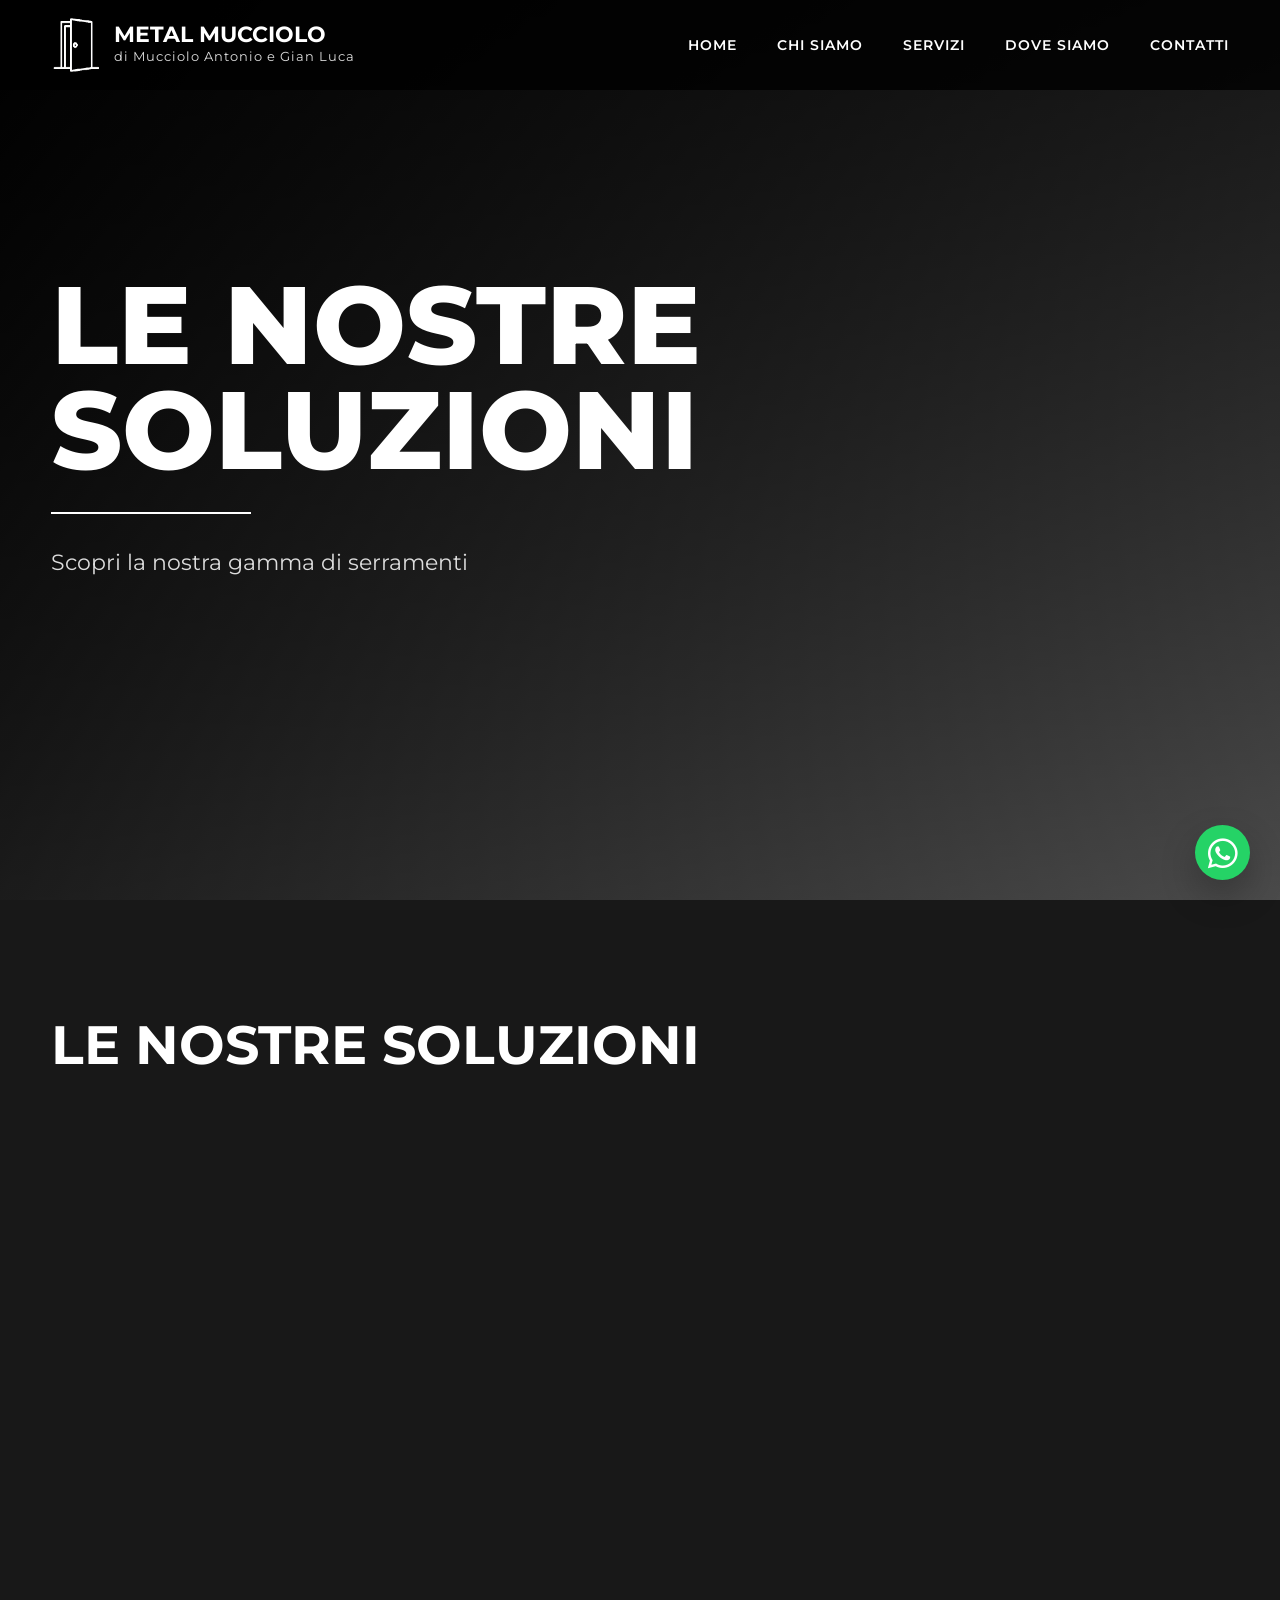
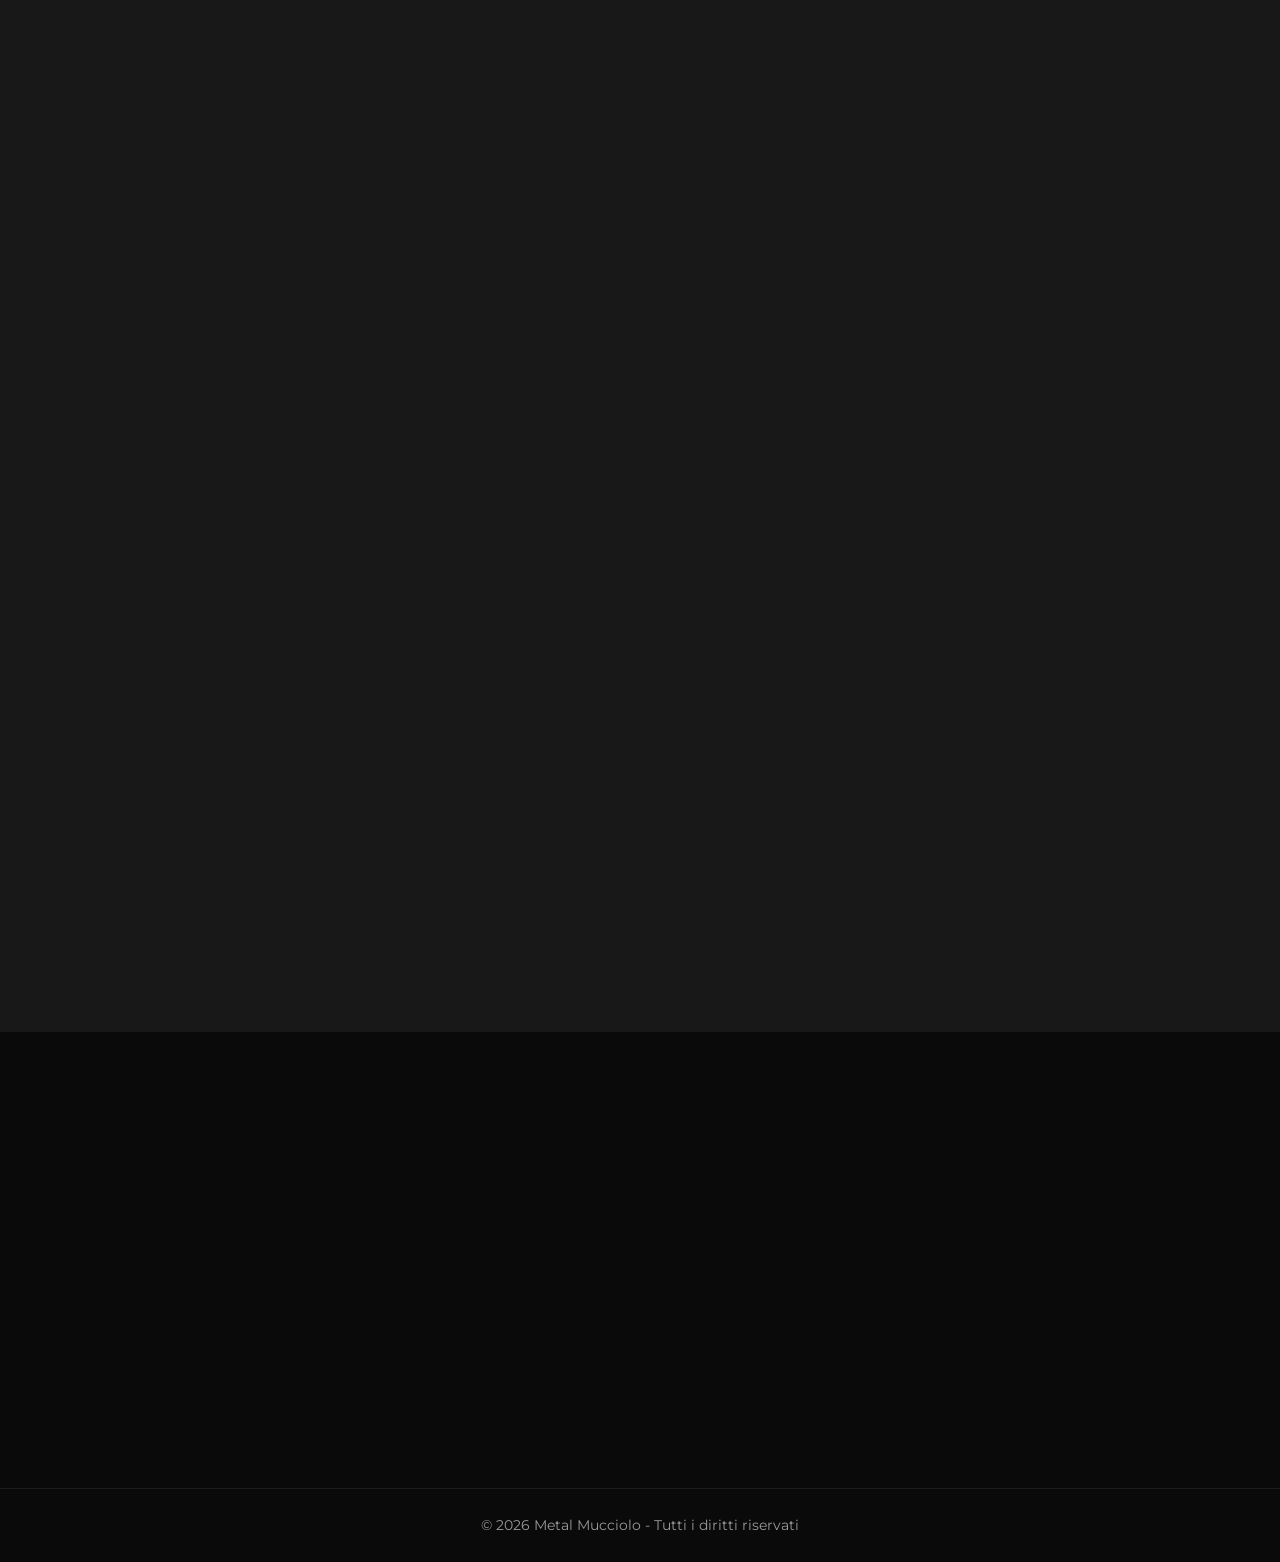
<file: serramenti.html>
<!DOCTYPE html>
<html lang="it">
<head>
	
	<meta charset="UTF-8">
	<meta name="viewport" content="width=device-width, initial-scale=1.0">
	
	<title>Metal Mucciolo | Lavorazioni in Ferro</title>
	
	<meta name="description" content="Metal Mucciolo realizza cancelli, ringhiere, carpenteria metallica, serramenti e lavorazioni in ferro su misura.">
	
	<link rel="preconnect" href="https://fonts.googleapis.com">
	<link rel="preconnect" href="https://fonts.gstatic.com" crossorigin>
	
	<link href="https://fonts.googleapis.com/css2?family=Montserrat:wght@300;400;500;600;700;800&display=swap" rel="stylesheet">
	
	<link rel="stylesheet" href="https://cdnjs.cloudflare.com/ajax/libs/font-awesome/6.6.0/css/all.min.css">
	
	<link rel="stylesheet" href="css/style_v1.css">
	<link rel="stylesheet" href="https://cdnjs.cloudflare.com/ajax/libs/font-awesome/6.5.1/css/all.min.css">
	<link rel="stylesheet" href="https://unpkg.com/aos@2.3.4/dist/aos.css">
	<link rel="stylesheet" href="https://cdn.jsdelivr.net/npm/swiper@11/swiper-bundle.min.css">
</head>
<style>
.hero{
	background:linear-gradient(129deg, black, #888);
}
.project-images {
    display: flex;
    gap: 15px;
}

.project-images img {
    width: 50%;
    object-fit: cover;
}
</style>
<body>

<header>

    <div class="container header-container">

        <a href="index.html" class="logo">
            <img src="img/logo.png" alt="Metal Mucciolo">
			<div class="logo-text">
				<span class="logo-title">METAL MUCCIOLO</span>
				<span class="logo-subtitle">di Mucciolo Antonio e Gian Luca</span>
			</div>
		</a>

        <nav>
            <ul>
                <li><a href="index.html#home">Home</a></li>
                <li><a href="index.html#about">Chi siamo</a></li>
                <li><a href="index.html#services">Servizi</a></li>
				<li><a href="#map">Dove siamo</a></li>
                <li><a href="#contact">Contatti</a></li>
            </ul>
        </nav>
		<button class="menu-toggle" aria-label="Apri menu">
			<i class="fa-solid fa-bars"></i>
		</button>

    </div>

</header>


<!-- HERO -->

<section id="home" class="hero">

	<div class="overlay" ></div>
	
	<div class="container hero-content" data-aos="fade-up">
	
		<div class="hero-text">
		
			<h1>
			
				LE NOSTRE<br>
				SOLUZIONI
			
			</h1>
			<div class="hero-line"></div>
			
			<p>
			
				Scopri la nostra gamma di serramenti
			
			</p>
			
				
		</div>
	
	</div>

</section>


<!-- REALIZZAZIONI -->

<section class="projects">

    <div class="container">

        <span class="section-title"></span>
		<h2>LE NOSTRE SOLUZIONI</h2>

        <div class="project-card" data-aos="fade-up">
			<div class="project-images">
				<img src="img/sol_1.jpeg" alt="Cancello in ferro">
				<img src="img/sol_1.1.jpeg" alt="Cancello in ferro">
				
			</div>
            <div class="project-info">
                <h3>4900 Scorrevole HI</h3>

                <p>
                    Finestra scorrevole standard con le prestazioni di una battente. 
					Offre elevate prestazioni termiche ed acustiche agevolata da una capacità di vetrazione fino a 36 mm 
					ed un taglio termico di 34 mm. Presenta un nodo centrale di 35 mm e linee rette,
					permettendo l’incrocio delle ante grazie alla maniglia integrata con chiusura multipunto.
                </p>
            </div>

        </div>

        <div class="project-card reverse" data-aos="fade-up">
			<div class="project-images">
				<img src="img/sol_2.jpeg">
				<img src="img/sol_2.1.jpeg">
				
			</div>
			
            <div class="project-info">
                <h3>Cor Vision Evolution Scorrevole</h3>

                <p>
					La nuova versione dello scorrevole Cor Vision accentua il suo minimalismo grazie ad un sistema di 
					chiusura che permette di nascondere perimetralmente le ante,
					aprendo la strada a viste infinite che vengono interrotte solo da un nodo centrale di 25 mm.
                </p>
            </div>

        </div>
		<div class="project-card " data-aos="fade-up">

            <div class="project-images">
				<img src="img/sol_4.jpeg">
				<img src="img/sol_4.1.jpeg">
				
			</div>

            <div class="project-info">
                <h3>COR 80 Anta a scomparsa</h3>

                <p>
					Elegante disegno con linee rette ed anta nascosta che massimizza 
					la superficie vetrata e l’ingresso della luce. Il tutto accompagnato da un elevato 
					rendimento termico e acustico ottenuto grazie ad un taglio termico di 45 mm ed una scanalatura fino a 51 mm che permette l’installazione di vetri tripli.
                </p>
            </div>

        </div>
		<div class="project-card reverse" data-aos="fade-up">

            <div class="project-images">
				<img src="img/sol_5.jpeg">
				<img src="img/sol_5.1.jpeg">
				
			</div>

            <div class="project-info">
                <h3>COR 70 Industrial</h3>

                <p>
					Questo sistema a battente di 70 mm di profondità offre un gran rendimento termico e acustico 
					combinato ad un montaggio molto semplice, per questo si è convertito in una delle serie più richieste per finestre,
					porte e portefinestre in alluminio.
                </p>
            </div>

        </div>

    </div>

</section>

<!-- FOOTER -->
<footer id="contact">

	<div class="container footer-grid" data-aos="fade-up">
	
		<div>
		
			<img src="img/logo.png" class="footer-logo" >
			
			<p>
			
			Lavorazioni in ferro e metalli di qualità.
			
			</p>
			
			<div class="social">
			
				<a href="#">
				
					<i class="fab fa-facebook-f" style="color:white"></i>
				
				</a>
				
				<a href="#">
				
					<i class="fab fa-instagram" style="color:white"></i>
				
				</a>
			
			</div>
		
		</div>
		
		<div>
		
			<h3>Contatti</h3>
			
			<p>
			
			<i class="fa-solid fa-phone"></i>
			
			Antonio
			
			</p>
			
			<p>
			
			<i class="fa-solid fa-phone"></i>
			
			Gian Luca
			
			</p>
			
			<p>
			
			<i class="fa-solid fa-envelope"></i>
			
			metalmucciolosnc@gmail.com
			
			</p>
		
		</div>
		
		<div>
		
			<h3>Dove siamo</h3>
			
			<p>
			C.da Tempa delle Monache - <br>
			84049 - Castel San Lorenzo (SA)
			
			</p>
			
			<p>
			
			P.IVA
			
			03824770659
			
			</p>
		
		</div>
		
		<div>
		
			<div class="preventivo-box">
			
				<h3>
				
				Richiedi un preventivo
				
				</h3>
				
				<p>
				
				Siamo a disposizione.
				
				</p>
				
				
			
			</div>
		
		</div>
		
	</div>
		
	<div class="copyright">
		<a href="https://wa.me/393922808904"
				class="whatsapp-btn"
				target="_blank"
				rel="noopener noreferrer"
				aria-label="Contattaci su WhatsApp">
				
					<i class="fab fa-whatsapp"></i>
					<span>Contattaci</span>
				
				</a>
		
		© 2026 Metal Mucciolo - Tutti i diritti riservati
	
	</div>

</footer>

<script src="https://cdn.jsdelivr.net/npm/swiper@11/swiper-bundle.min.js"></script>

<script src="js/script.js"></script>
<script src="https://unpkg.com/aos@2.3.4/dist/aos.js"></script>
<script>
AOS.init({
    duration: 800,
    once: false,
	mirror:true,
	offset:200
});
</script>

</body>
</html>
</file>
<file: css/style_v1.css>
/* =====================================================
   METAL MUCCIOLO
   STYLE.CSS
===================================================== */

/*=========================
  GOOGLE FONT
=========================*/

@import url('https://fonts.googleapis.com/css2?family=Montserrat:wght@300;400;500;600;700;800&display=swap');

/*=========================
  RESET
=========================*/

*{
    margin:0;
    padding:0;
    box-sizing:border-box;
}

html{
    scroll-behavior:smooth;
}

body{
    font-family:'Montserrat',sans-serif;
    background:#111;
    color:#fff;
    line-height:1.7;
}

img{
    width:181px;
    display:block;
}

a{
    text-decoration:none;
}

ul{
    list-style:none;
}

/*=========================
  VARIABILI
=========================*/

:root{

    --primary:#ffffff;

    --secondary:#d6d6d6;

    --dark:#111111;

    --light:#f7f7f7;

    --gray:#888;

    --border:rgba(255,255,255,.12);

    --transition:.35s ease;

    --radius:8px;

    --shadow:0 10px 40px rgba(0,0,0,.25);

}

/*=========================
  CONTAINER
=========================*/

.container{

    width:min(92%,1320px);

    margin:auto;

}

/*=========================
  HEADER
=========================*/

header{
    position:fixed;
    width:100%;
    top:0;
    left:0;
    z-index:999;
    background:rgba(0,0,0,.8);
}

.header-container{
	position:relative;
    display:flex;
    align-items:center;
    justify-content:space-between;

    height:90px;
}

.logo{
    display:flex;
    align-items:center;
	gap:12px;
	text-decoration:none;
}
/*.logo span{
	color: #fff;
	font-size: 1.4rem;
	font-weight: 700;
	letter-spacing: 1px;
	text-transform: uppercase;
}*/
.logo img{

    height:60px;    
    width:auto;
}
.logo-text{
	display:flex;
	flex-direction:column;
}
.logo-title{
	font-size:1.4rem;
	font-weight:700;
	color:#fff;
	line-height:1.1;
}
.logo-subtitle{
	font-size:0.8rem;
	color:#ddd;
	letter-spacing:1px;
}


nav ul{

    display:flex;

    gap:40px;

}

nav a{

    color:#fff;

    font-size:14px;

    font-weight:600;

    text-transform:uppercase;

    letter-spacing:1px;

    transition:var(--transition);

}

nav a:hover{

    color:#cfcfcf;

}

.phone{

    color:white;

    border:1px solid rgba(255,255,255,.4);

    padding:13px 24px;

    border-radius:50px;

    font-weight:600;

    transition:var(--transition);

}

.phone i{

    margin-right:8px;

}

.phone:hover{

    background:white;

    color:#111;

}

/*=========================
  HERO
=========================*/

.hero{

    position:relative;

    height:100vh;

    background:url("../img/hero.jpg") center center/cover no-repeat;

    display:flex;

    align-items:center;

}

.overlay{

    position:absolute;

    inset:0;

    background:linear-gradient(
        rgba(0,0,0,.75),
        rgba(0,0,0,.45)
    );
	z-index:1;

}

.hero-content{
    display:flex;
    justify-content:space-between;
    align-items:center;
    gap:80px;
	z-index:2;
}

.subtitle{

    display:inline-block;

    font-size:14px;

    letter-spacing:4px;

    text-transform:uppercase;

    color:#d0d0d0;

    margin-bottom:18px;

}

.hero h1{

    font-size:clamp(55px,9vw,110px);

    line-height:.95;

    font-weight:800;

    margin-bottom:25px;

}

.hero p{

    font-size:22px;

    color:#ddd;

    margin-bottom:45px;

}

.hero-buttons{

    display:flex;

    gap:20px;

    flex-wrap:wrap;

}

.hero-line{

    width:200px;

    height:2px;

    background:white;

    margin:30px 0;

}
/*=========================
  BOTTONI
=========================*/

.btn{

    display:inline-flex;

    align-items:center;

    justify-content:center;

    padding:18px 34px;

    font-weight:700;

    text-transform:uppercase;

    letter-spacing:1px;

    border-radius:50px;

    transition:var(--transition);

}

.btn-light{

    background:#fff;

    color:#111;

}

.btn-light:hover{

    transform:translateY(-4px);

    box-shadow:var(--shadow);

}

.btn-outline{

    border:2px solid #fff;

    color:#fff;

}

.btn-outline:hover{

    background:#fff;

    color:#111;

}

.btn-dark{

    background:#111;

    color:#fff;

}

.btn-dark:hover{

    background:#333;

}

/*=========================
  SEZIONI
=========================*/

section{

    padding:110px 0;

}

.section-subtitle{

    display:block;

    margin-bottom:15px;

    letter-spacing:4px;

    color:#777;

    text-transform:uppercase;

    font-size:14px;

}

section h2{

    font-size:clamp(34px,5vw,54px);

    margin-bottom:25px;

}

section p{

    color:#bfbfbf;

}

/*=========================
  ABOUT
=========================*/

.about{

    background:#181818;

}

.about-grid{

    display:grid;

    grid-template-columns:1fr 1fr;

    gap:70px;

    align-items:center;

}

.about-image img{

    border-radius:var(--radius);

    box-shadow:var(--shadow);

}

.about-text p{

    margin-bottom:20px;

}

.about .btn{

    margin-top:20px;

}
/*=====================================================
  SERVIZI
=====================================================*/

.services{

    background:
        linear-gradient(rgba(0,0,0,.60),rgba(0,0,0,.60)),
        url("../img/texture.jpg");

}

.services-grid{

    display:grid;
    grid-template-columns:repeat(auto-fit,minmax(260px,1fr));
    gap:30px;
    margin-top:60px;

}

.service-card{

    background:#1a1a1a;
    border-radius:10px;
    overflow:hidden;
    transition:.35s;
    box-shadow:0 8px 25px rgba(0,0,0,.25);

}

.service-card:hover{

    transform:translateY(-10px);

    box-shadow:0 20px 45px rgba(0,0,0,.45);

}

.service-card img{

    width:100%;
    height:280px;
    object-fit:cover;
    transition:.5s;

}

.service-card:hover img{

    transform:scale(1.08);

}

.service-card h3{

    padding:25px;
    font-size:22px;
    text-align:center;
    color:white;

}


/*=====================================================
  GALLERIA
=====================================================*/

.gallery{

    background:#181818;

}

.gallery-grid{

    display:grid;

    grid-template-columns:repeat(3,1fr);

    gap:20px;

    margin-top:50px;

}

.gallery-grid img{

    width:100%;
    height:320px;

    object-fit:cover;

    border-radius:8px;

    transition:.4s;

    cursor:pointer;

}

.gallery-grid img:hover{

    transform:scale(1.05);

    filter:brightness(1.08);

}


/*=====================================================
  CONTATTI
=====================================================*/

.contact{

    background:url("../img/contact-bg.jpg") center/cover;

    position:relative;

    text-align:center;

}

.contact::before{

    content:"";

    position:absolute;

    inset:0;

    background:rgba(0,0,0,.75);

}

.contact .container{

    position:relative;

    z-index:2;

}

.contact h2{

    margin-bottom:20px;

}

.contact p{

    font-size:20px;

    margin-bottom:35px;

}


/*=====================================================
  FOOTER
=====================================================*/

footer{

    background:#0a0a0a;

}

.footer{

    display:grid;

    /*grid-template-columns:2fr 1fr 1fr;*/

    gap:60px;

    padding:70px 0;

}
.footer-grid{
	display: grid;
	justify-content: space-between;
	gap: 60px;
	padding: 70px 0;
	flex-wrap:wrap;
	grid-template-columns: 1.2fr 1fr 1.5fr 1.3fr;
}
.footer-grid > div{
	position:relative;
	padding: 0 30px;
	flex:1;
}
.footer-grid > div:not(:last-child)::after{
    content: "";
    position: absolute;
    top: 20px;
	bottom: 20px;
    right: 0;
    width: 1px;
    height: 100%;
    background: rgba(255,255,255,.15);
}
.footer-grid > div:first-child{
	flex:2;
}

@media(max-width:768px){
	.footer-grid{
		flex-direction:column;
		text-align:center;
	}
}

.footer-logo{

    width:150px;

    margin-bottom:20px;

}

.footer h4{

    margin-bottom:20px;

    font-size:22px;

}
.footer-grid h3{
	margin-bottom: 20px;
	font-size: 22px;
}

.footer p{

    color:#bcbcbc;

    margin-bottom:10px;

}

.footer a{

    color:#ddd;

    transition:.3s;

}

.footer a:hover{

    color:white;

}

.copyright{

    border-top:1px solid rgba(255,255,255,.08);

    margin-top:30px;
	
	text-align:center;

    padding:25px 0;

    color:#999;

    font-size:14px;

}


/*=====================================================
  ANIMAZIONI
=====================================================*/

.service-card,
.about-image img,
.gallery-grid img,
.btn{

    transition:all .35s ease;

}

.about-image img:hover{

    transform:scale(1.03);

}


/*=====================================================
  RESPONSIVE TABLET
=====================================================*/

@media(max-width:992px){


.hero{

    text-align:center;

}

.hero-content{

    margin:auto;

}

.about-grid{

    grid-template-columns:1fr;

}

.gallery-grid{

    grid-template-columns:repeat(2,1fr);

}

.footer{

    grid-template-columns:1fr;

    text-align:center;

}

.footer-logo{

    margin:auto auto 20px;

}

}


/*=====================================================
  RESPONSIVE SMARTPHONE
=====================================================*/

@media(max-width:768px){

header{

    padding:0 20px;

}

.header-container{

    height:75px;

}

.logo img{

    height:48px;

}

.phone{

    display:none;

}

.hero{

    padding:0 20px;

}

.hero h1{

    font-size:56px;

}

.hero p{

    font-size:18px;

}

.hero-buttons{

    flex-direction:column;

}

.btn{

    width:100%;

}

.services-grid{

    grid-template-columns:1fr;

}

.gallery-grid{

    grid-template-columns:1fr;

}

.gallery-grid img{

    height:250px;

}

section{

    padding:80px 0;

}

}
/*==================================
HEADER SCROLL
==================================*/

.header-scroll{

    background:#111;

    box-shadow:0 10px 30px rgba(0,0,0,.35);

}


/*==================================
ANIMAZIONI
==================================*/

.about,
.service-card,
.gallery-grid img,
.contact{

    opacity:0;

    transform:translateY(50px);

    transition:.8s;

}

.show{

    opacity:1;

    transform:translateY(0);

}


/*==================================
LIGHTBOX
==================================*/

#lightbox{

    position:fixed;

    inset:0;

    background:rgba(0,0,0,.92);

    display:none;

    justify-content:center;

    align-items:center;

    z-index:99999;

}

#lightbox.active{

    display:flex;

}

#lightbox img{

    max-width:90%;

    max-height:90%;

    border-radius:8px;

}


/*==================================
TORNA SU
==================================*/

#topButton{

    position:fixed;

    right:30px;

    bottom:100px;

    width:55px;

    height:55px;

    border:none;

    border-radius:50%;

    background:white;

    color:#111;

    font-size:22px;

    cursor:pointer;

    display:flex;

    align-items:center;

    justify-content:center;

    opacity:0;

    transform:translateY(20px);

    transition:.35s;

    z-index:9999;

}

#topButton.show{

    opacity:1;

    transform:translateY(0);

}

#topButton:hover{

    transform:scale(1.1);

}
.whatsapp-btn{
    position:fixed;
    right:30px;
    bottom:20px;

    width:55px;
    height:55px;

    border-radius:50%;

    background:#25D366;
    color:#fff;

    display:flex;
    justify-content:center;
    align-items:center;

    box-shadow:0 15px 35px rgba(0,0,0,.25);

    transition:.35s;
    overflow:hidden;
    z-index:9999;
}

.whatsapp-btn span{
    max-width:0;
    opacity:0;
    white-space:nowrap;
    overflow:hidden;
    transition:.35s;
}

.whatsapp-btn i{
    font-size:34px;
}

.whatsapp-btn:hover{
    width:200px;
    border-radius:40px;
}

.whatsapp-btn:hover span{
    max-width:120px;
    opacity:1;
    margin-left:12px;
}
@keyframes pulse{

    0%{
        transform:scale(1);
    }

    50%{
        transform:scale(1.08);
    }

    100%{
        transform:scale(1);
    }

}

.whatsapp-btn{
    animation:pulse 2s infinite;
}

.whatsapp-btn:hover{
    animation:none;
}
.servizi-slider{
    width:100%;
    height:100%;
    border-radius:15px;
    overflow:hidden;
}

.servizi-slider img{
    width:100%;
    height:250px;
    object-fit:cover;
}

.swiper-pagination-bullet{
    background:#fff;
}

.swiper-pagination-bullet-active{
    background:#d4a017;
}
.map-section{
    padding:80px 0 0;
    text-align:center;
}

.map-section iframe{
    width:100%;
    height:450px;
    border:0;
    margin-top:40px;
}
header{
    position:fixed;
    width:100%;
    top:0;
    left:0;
    z-index:999;
    transition:.3s;
}

header.scrolled{
    background:rgb(0 0 0 / 88%);
    box-shadow:0 10px 30px rgba(0,0,0,.08);
    padding:10px 0;
}
.social{
	display:flex;
	gap:20px;
}
.social a{
	color: white;
	transition: .3s;
}
.social a i{
	font-size: 30px;
}
.social a:hover{
	color: #d4a017;
	transform: translateY(-3px);
}
.cards{
    display: grid;
    grid-template-columns: repeat(auto-fit, minmax(280px, 1fr));
    gap: 30px;
}

.card{
    position: relative;
    height: 420px;
    overflow: hidden;
    border-radius: 12px;
    cursor: pointer;
    transition: transform .3s ease;
	user-select:none;
}

.card:hover{
    transform: translateY(-8px);
}

.card img{
    width: 100%;
    height: 100%;
    object-fit: cover;
    transition: transform .5s ease;
}

.card:hover img{
    transform: scale(1.08);
}

.card-overlay{
    position: absolute;
    left: 0;
    bottom: 0;
    width: 100%;
    padding: 30px;
    color: #fff;
    z-index: 2;

    background: linear-gradient(
        transparent,
        rgba(0,0,0,.90)
    );
}

.card-overlay h3{
    margin-bottom: 12px;
    font-size: 28px;
}

.card-overlay p{
    margin-bottom: 20px;
    color: #ddd;
    line-height: 1.5;
}

.card-overlay a{
    color: #d4a017;
    text-decoration: none;
    font-weight: 600;
}

.menu-toggle{
    display:none;
    background:none;
    border:none;
    color:white;
    font-size:28px;
    cursor:pointer;
}

@media (max-width:823px){

    nav{
        display:none;
    }

    .menu-toggle{
        display:block;
    }

}
@media (max-width:823px){

    nav{
        display:none;
        position:absolute;
        top:100%;
        left:0;
        width:100%;
        background:#111;
		z-index:999;
    }

    nav.active{
        display:block;
    }

    nav ul{
		display:flex;
        flex-direction:column;
        padding:20px;
        gap:20px;
		margin:0;
    }

}

@media (max-width: 992px){

    .about-grid,
    .hero-content{
        grid-template-columns: 1fr;
        display: grid;
        gap: 50px;
        text-align: center;
    }

    .hero-buttons{
        justify-content: center;
    }

    .hero-line{
        margin: 30px auto;
    }

    .footer-grid{
        grid-template-columns: repeat(2,1fr);
    }

}
@media (max-width:768px){

    nav{
        display:none;
    }

    .hero{
        height:auto;
        min-height:100vh;
        padding:120px 0 80px;
    }

    .hero h1{
        font-size:3rem;
    }

    .hero p{
        font-size:18px;
    }

    .cards{
        grid-template-columns:1fr;
    }

    .gallery{
        grid-template-columns:1fr;
    }

    .footer-grid{
        grid-template-columns:1fr;
        text-align:center;
    }

    .footer-grid > div::after{
        display:none;
    }

}
@media (max-width:480px){

    .container{
        width:90%;
    }

    h2{
        font-size:2rem;
    }

    .hero h1{
        font-size:2.4rem;
    }

    .hero-buttons{
        flex-direction:column;
    }

    .btn{
        width:100%;
        text-align:center;
    }

}
.projects{
    padding:100px 0;
    background:#181818;
}

.project-card{
    display:flex;
    align-items:center;
    gap:40px;
    margin-top:60px;
}

.project-card img{
    width:420px;
    height:300px;
    object-fit:contain;
    border-radius:10px;
    box-shadow:0 10px 25px rgba(0,0,0,.15);
}

.project-info{
    flex:1;
}

.project-info h3{
    margin-bottom:20px;
    font-size:28px;
}

.project-info p{
    line-height:1.8;
    color:#555;
}
.project-card.reverse{
    flex-direction:row-reverse;
}
/* ==========================
   RESPONSIVE - REALIZZAZIONI
========================== */

@media screen and (max-width: 992px){

    .project-card,
    .project-card.reverse{
        flex-direction: column;
        gap: 25px;
        margin-top: 50px;
    }

    .project-card img{
        width: 100%;
        height: 300px;
    }

    .project-info{
        width: 100%;
        text-align: center;
    }

    .project-info h3{
        font-size: 1.8rem;
    }

}

@media screen and (max-width: 768px){

    .projects{
        padding: 70px 20px;
    }

    .project-card{
        border-radius: 12px;
        overflow: hidden;
        box-shadow: 0 10px 25px rgba(0,0,0,.12);
    }

    .project-card img{
        width: 100%;
        height: 240px;
        object-fit: contain;
        border-radius: 0;
        box-shadow: none;
    }

    .project-info{
        padding: 25px;
        text-align: left;
    }

    .project-info h3{
        font-size: 1.5rem;
        margin-bottom: 15px;
    }

    .project-info p{
        font-size: .95rem;
        line-height: 1.7;
    }

}

@media screen and (max-width: 480px){

    .project-card img{
        height: 200px;
    }

    .project-info{
        padding: 20px;
    }

    .project-info h3{
        font-size: 1.3rem;
    }

    .project-info p{
        font-size: .9rem;
    }

}
</file>
